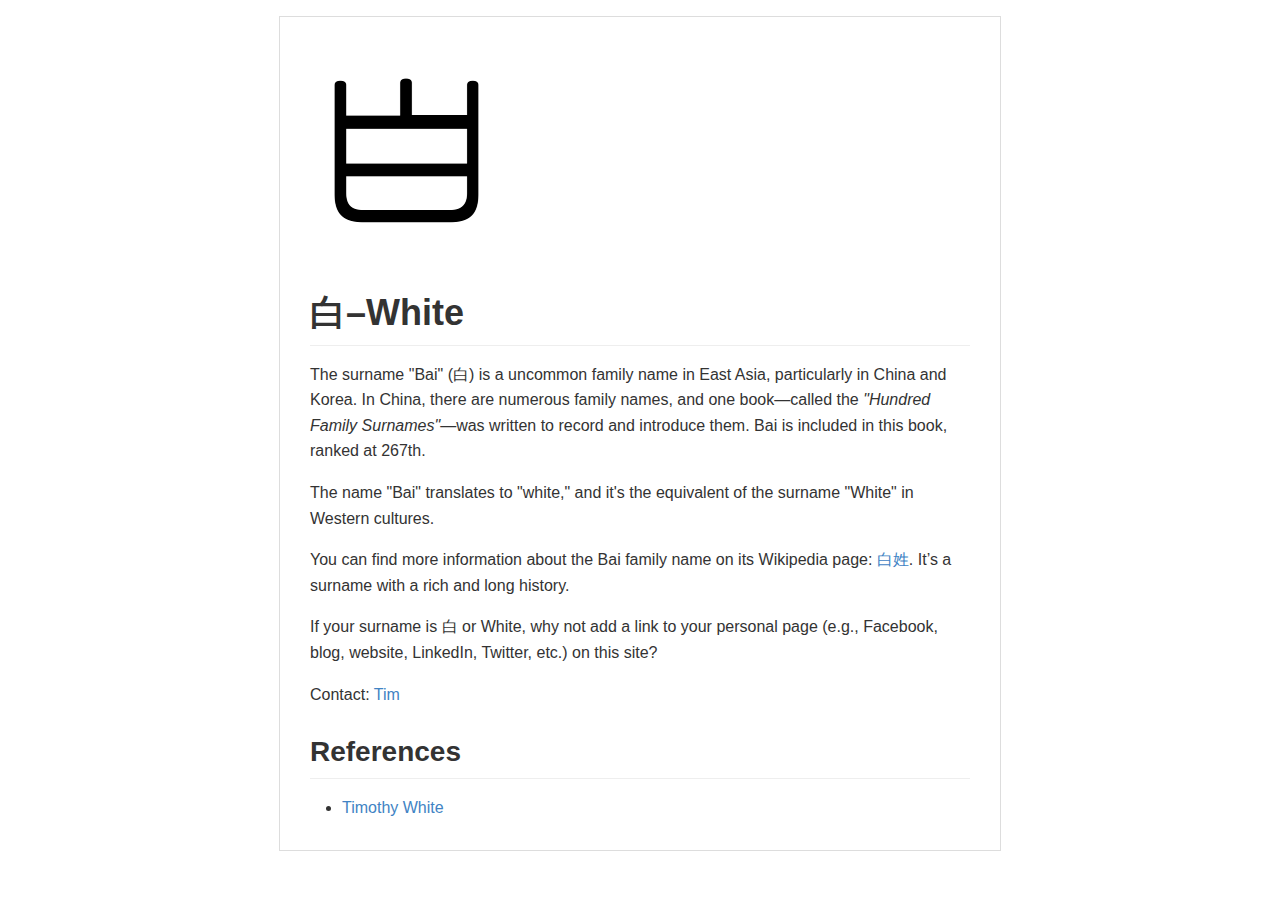
<file: index.html>
<!DOCTYPE html>
<!--[if IEMobile 7 ]>
<html class="no-js iem7"><![endif]-->
<!--[if lt IE 9]>
<html class="no-js lte-ie8"><![endif]-->
<!--[if (gt IE 8)|(gt IEMobile 7)|!(IEMobile)|!(IE)]><!-->
<html class="no-js" lang="en"><!--<![endif]-->


<html>
<head>
    <meta charset="utf-8"/>
    <title>Bai-White</title>
    <meta name="description" content="List of Bai/White' history on the Internet."/>
    <meta name="keywords" content="Bai, White, Family Name, History, East Asia"/>
    <link href="/favicon.png" rel="icon">
    <link rel="stylesheet" href="/style.css">

</head>
<body>
<article class="markdown-body">
    <p><img alt="Bai" src="/favicon.png"/></p>
    <h1 id="-white"><a name="user-content--white" href="#-white" class="headeranchor-link" aria-hidden="true"><span
            class="headeranchor"></span></a>白&ndash;White</h1>
    <p>
        The surname "Bai" (白) is a uncommon family name in East Asia,
        particularly in China and Korea. In China,
        there are numerous family names, and one book—called the <em>"Hundred Family Surnames"</em>—was written to
        record and introduce them.
        Bai is included in this book, ranked at 267th.
    </p>
    <p>
        The name "Bai" translates to "white," and it's the equivalent of the surname "White" in Western cultures.
    </p>
    <p>
        You can find more information about the Bai family name on its Wikipedia page: <a
            href="https://zh.wikipedia.org/wiki/%E7%99%BD%E5%A7%93">白姓</a>. It’s a surname with a rich and long
        history.

    <p>If your surname is 白 or White, why not add a link to your personal page (e.g., Facebook, blog, website,
        LinkedIn, Twitter, etc.) on this site?</p>
    <p>Contact: <a href="https://tim.bai.uno/contact">Tim</a></p>
    <h2 id="list">
        <a name="user-content-list" href="#list" class="headeranchor-link" aria-hidden="true"><span
                class="headeranchor"></span></a>
        References
    </h2>
    <ul>
        <li>
            <a href="https://tim.bai.uno">Timothy White</a>
        </li>
    </ul>
</article>
</body>
</html>
</file>
<file: style.css>
body {
    width: 45em;
    border: 1px solid #ddd;
    outline: 1300px solid #fff;
    margin: 16px auto;
}

body .markdown-body {
    padding: 30px;
}

@font-face {
    font-family: fontawesome-mini;
    src: url([data-uri]) format('woff');
}

@font-face {
    font-family: octicons-anchor;
    src: url([data-uri]) format('woff');
}

.markdown-body {
    font-family: sans-serif;
    -ms-text-size-adjust: 100%;
    -webkit-text-size-adjust: 100%;
    color: #333333;
    overflow: hidden;
    font-family: "Helvetica Neue", Helvetica, "Segoe UI", Arial, freesans, sans-serif;
    font-size: 16px;
    line-height: 1.6;
    word-wrap: break-word;
}

.markdown-body a {
    background: transparent;
}

.markdown-body a:active,
.markdown-body a:hover {
    outline: 0;
}

.markdown-body b,
.markdown-body strong {
    font-weight: bold;
}

.markdown-body mark {
    background: #ff0;
    color: #000;
    font-style: italic;
    font-weight: bold;
}

.markdown-body sub,
.markdown-body sup {
    font-size: 75%;
    line-height: 0;
    position: relative;
    vertical-align: baseline;
}

.markdown-body sup {
    top: -0.5em;
}

.markdown-body sub {
    bottom: -0.25em;
}

.markdown-body h1 {
    font-size: 2em;
    margin: 0.67em 0;
}

.markdown-body img {
    border: 0;
}

.markdown-body hr {
    -moz-box-sizing: content-box;
    box-sizing: content-box;
    height: 0;
}

.markdown-body pre {
    overflow: auto;
}

.markdown-body code,
.markdown-body kbd,
.markdown-body pre,
.markdown-body samp {
    font-family: monospace, monospace;
    font-size: 1em;
}

.markdown-body input {
    color: inherit;
    font: inherit;
    margin: 0;
}

.markdown-body html input[disabled] {
    cursor: default;
}

.markdown-body input {
    line-height: normal;
}

.markdown-body input[type="checkbox"] {
    box-sizing: border-box;
    padding: 0;
}

.markdown-body table {
    border-collapse: collapse;
    border-spacing: 0;
}

.markdown-body td,
.markdown-body th {
    padding: 0;
}

.markdown-body .codehilitetable {
    border: 0;
    border-spacing: 0;
}

.markdown-body .codehilitetable tr {
    border: 0;
}

.markdown-body .codehilitetable pre,
.markdown-body .codehilitetable div.codehilite {
    margin: 0;
}

.markdown-body .linenos,
.markdown-body .code,
.markdown-body .codehilitetable td {
    border: 0;
    padding: 0;
}

.markdown-body td:not(.linenos) .linenodiv {
    padding: 0 !important;
}

.markdown-body .code {
    width: 100%;
}

.markdown-body .linenos div pre,
.markdown-body .linenodiv pre,
.markdown-body .linenodiv {
    border: 0;
    -webkit-border-radius: 0;
    -moz-border-radius: 0;
    border-radius: 0;
    -webkit-border-top-left-radius: 3px;
    -webkit-border-bottom-left-radius: 3px;
    -moz-border-radius-topleft: 3px;
    -moz-border-radius-bottomleft: 3px;
    border-top-left-radius: 3px;
    border-bottom-left-radius: 3px;
}

.markdown-body .code div pre,
.markdown-body .code div {
    border: 0;
    -webkit-border-radius: 0;
    -moz-border-radius: 0;
    border-radius: 0;
    -webkit-border-top-right-radius: 3px;
    -webkit-border-bottom-right-radius: 3px;
    -moz-border-radius-topright: 3px;
    -moz-border-radius-bottomright: 3px;
    border-top-right-radius: 3px;
    border-bottom-right-radius: 3px;
}

.markdown-body * {
    -moz-box-sizing: border-box;
    box-sizing: border-box;
}

.markdown-body input {
    font: 13px Helvetica, arial, freesans, clean, sans-serif, "Segoe UI Emoji", "Segoe UI Symbol";
    line-height: 1.4;
}

.markdown-body a {
    color: #4183c4;
    text-decoration: none;
}

.markdown-body a:hover,
.markdown-body a:focus,
.markdown-body a:active {
    text-decoration: underline;
}

.markdown-body hr {
    height: 0;
    margin: 15px 0;
    overflow: hidden;
    background: transparent;
    border: 0;
    border-bottom: 1px solid #ddd;
}

.markdown-body hr:before,
.markdown-body hr:after {
    display: table;
    content: " ";
}

.markdown-body hr:after {
    clear: both;
}

.markdown-body h1,
.markdown-body h2,
.markdown-body h3,
.markdown-body h4,
.markdown-body h5,
.markdown-body h6 {
    margin-top: 15px;
    margin-bottom: 15px;
    line-height: 1.1;
}

.markdown-body h1 {
    font-size: 30px;
}

.markdown-body h2 {
    font-size: 21px;
}

.markdown-body h3 {
    font-size: 16px;
}

.markdown-body h4 {
    font-size: 14px;
}

.markdown-body h5 {
    font-size: 12px;
}

.markdown-body h6 {
    font-size: 11px;
}

.markdown-body blockquote {
    margin: 0;
}

.markdown-body ul,
.markdown-body ol {
    padding: 0;
    margin-top: 0;
    margin-bottom: 0;
}

.markdown-body ol ol,
.markdown-body ul ol {
    list-style-type: lower-roman;
}

.markdown-body ul ul ol,
.markdown-body ul ol ol,
.markdown-body ol ul ol,
.markdown-body ol ol ol {
    list-style-type: lower-alpha;
}

.markdown-body dd {
    margin-left: 0;
}

.markdown-body code,
.markdown-body pre,
.markdown-body samp {
    font-family: Consolas, "Liberation Mono", Menlo, Courier, monospace;
    font-size: 12px;
}

.markdown-body pre {
    margin-top: 0;
    margin-bottom: 0;
}

.markdown-body kbd {
    background-color: #e7e7e7;
    background-image: -moz-linear-gradient(#fefefe, #e7e7e7);
    background-image: -webkit-linear-gradient(#fefefe, #e7e7e7);
    background-image: linear-gradient(#fefefe, #e7e7e7);
    background-repeat: repeat-x;
    border-radius: 2px;
    border: 1px solid #cfcfcf;
    color: #000;
    padding: 3px 5px;
    line-height: 10px;
    font: 11px Consolas, "Liberation Mono", Menlo, Courier, monospace;
    display: inline-block;
}

.markdown-body > *:first-child {
    margin-top: 0 !important;
}

.markdown-body > *:last-child {
    margin-bottom: 0 !important;
}

.markdown-body .headeranchor-link {
    position: absolute;
    top: 0;
    bottom: 0;
    left: 0;
    display: block;
    padding-right: 6px;
    padding-left: 30px;
    margin-left: -30px;
}

.markdown-body .headeranchor-link:focus {
    outline: none;
}

.markdown-body h1,
.markdown-body h2,
.markdown-body h3,
.markdown-body h4,
.markdown-body h5,
.markdown-body h6 {
    position: relative;
    margin-top: 1em;
    margin-bottom: 16px;
    font-weight: bold;
    line-height: 1.4;
}

.markdown-body h1 .headeranchor,
.markdown-body h2 .headeranchor,
.markdown-body h3 .headeranchor,
.markdown-body h4 .headeranchor,
.markdown-body h5 .headeranchor,
.markdown-body h6 .headeranchor {
    display: none;
    color: #000;
    vertical-align: middle;
}

.markdown-body h1:hover .headeranchor-link,
.markdown-body h2:hover .headeranchor-link,
.markdown-body h3:hover .headeranchor-link,
.markdown-body h4:hover .headeranchor-link,
.markdown-body h5:hover .headeranchor-link,
.markdown-body h6:hover .headeranchor-link {
    height: 1em;
    padding-left: 8px;
    margin-left: -30px;
    line-height: 1;
    text-decoration: none;
}

.markdown-body h1:hover .headeranchor-link .headeranchor,
.markdown-body h2:hover .headeranchor-link .headeranchor,
.markdown-body h3:hover .headeranchor-link .headeranchor,
.markdown-body h4:hover .headeranchor-link .headeranchor,
.markdown-body h5:hover .headeranchor-link .headeranchor,
.markdown-body h6:hover .headeranchor-link .headeranchor {
    display: inline-block;
}

.markdown-body h1 {
    padding-bottom: 0.3em;
    font-size: 2.25em;
    line-height: 1.2;
    border-bottom: 1px solid #eee;
}

.markdown-body h2 {
    padding-bottom: 0.3em;
    font-size: 1.75em;
    line-height: 1.225;
    border-bottom: 1px solid #eee;
}

.markdown-body h3 {
    font-size: 1.5em;
    line-height: 1.43;
}

.markdown-body h4 {
    font-size: 1.25em;
}

.markdown-body h5 {
    font-size: 1em;
}

.markdown-body h6 {
    font-size: 1em;
    color: #777;
}

.markdown-body p,
.markdown-body blockquote,
.markdown-body ul,
.markdown-body ol,
.markdown-body dl,
.markdown-body table,
.markdown-body pre,
.markdown-body .admonition {
    margin-top: 0;
    margin-bottom: 16px;
}

.markdown-body hr {
    height: 4px;
    padding: 0;
    margin: 16px 0;
    background-color: #e7e7e7;
    border: 0 none;
}

.markdown-body ul,
.markdown-body ol {
    padding-left: 2em;
}

.markdown-body ul ul,
.markdown-body ul ol,
.markdown-body ol ol,
.markdown-body ol ul {
    margin-top: 0;
    margin-bottom: 0;
}

.markdown-body li > p {
    margin-top: 16px;
}

.markdown-body dl {
    padding: 0;
}

.markdown-body dl dt {
    padding: 0;
    margin-top: 16px;
    font-size: 1em;
    font-style: italic;
    font-weight: bold;
}

.markdown-body dl dd {
    padding: 0 16px;
    margin-bottom: 16px;
}

.markdown-body blockquote {
    padding: 0 15px;
    color: #777;
    border-left: 4px solid #ddd;
}

.markdown-body blockquote > :first-child {
    margin-top: 0;
}

.markdown-body blockquote > :last-child {
    margin-bottom: 0;
}

.markdown-body table {
    display: block;
    width: 100%;
    overflow: auto;
    word-break: normal;
    word-break: keep-all;
}

.markdown-body table th {
    font-weight: bold;
}

.markdown-body table th,
.markdown-body table td {
    padding: 6px 13px;
    border: 1px solid #ddd;
}

.markdown-body table tr {
    background-color: #fff;
    border-top: 1px solid #ccc;
}

.markdown-body table tr:nth-child(2n) {
    background-color: #f8f8f8;
}

.markdown-body img {
    max-width: 100%;
    -moz-box-sizing: border-box;
    box-sizing: border-box;
}

.markdown-body code,
.markdown-body samp {
    padding: 0;
    padding-top: 0.2em;
    padding-bottom: 0.2em;
    margin: 0;
    font-size: 85%;
    background-color: rgba(0, 0, 0, 0.04);
    border-radius: 3px;
}

.markdown-body code:before,
.markdown-body code:after {
    letter-spacing: -0.2em;
    content: "\00a0";
}

.markdown-body pre > code {
    padding: 0;
    margin: 0;
    font-size: 100%;
    word-break: normal;
    white-space: pre;
    background: transparent;
    border: 0;
}

.markdown-body .codehilite {
    margin-bottom: 16px;
}

.markdown-body .codehilite pre,
.markdown-body pre {
    padding: 16px;
    overflow: auto;
    font-size: 85%;
    line-height: 1.45;
    background-color: #f7f7f7;
    border-radius: 3px;
}

.markdown-body .codehilite pre {
    margin-bottom: 0;
    word-break: normal;
}

.markdown-body pre {
    word-wrap: normal;
}

.markdown-body pre code {
    display: inline;
    max-width: initial;
    padding: 0;
    margin: 0;
    overflow: initial;
    line-height: inherit;
    word-wrap: normal;
    background-color: transparent;
    border: 0;
}

.markdown-body pre code:before,
.markdown-body pre code:after {
    content: normal;
}

/* Admonition */
.markdown-body .admonition {
    -webkit-border-radius: 3px;
    -moz-border-radius: 3px;
    position: relative;
    border-radius: 3px;
    border: 1px solid #e0e0e0;
    border-left: 6px solid #333;
    padding: 10px 10px 10px 30px;
}

.markdown-body .admonition table {
    color: #333;
}

.markdown-body .admonition p {
    padding: 0;
}

.markdown-body .admonition-title {
    font-weight: bold;
    margin: 0;
}

.markdown-body .admonition > .admonition-title {
    color: #333;
}

.markdown-body .attention > .admonition-title {
    color: #a6d796;
}

.markdown-body .caution > .admonition-title {
    color: #d7a796;
}

.markdown-body .hint > .admonition-title {
    color: #96c6d7;
}

.markdown-body .danger > .admonition-title {
    color: #c25f77;
}

.markdown-body .question > .admonition-title {
    color: #96a6d7;
}

.markdown-body .note > .admonition-title {
    color: #d7c896;
}

.markdown-body .admonition:before,
.markdown-body .attention:before,
.markdown-body .caution:before,
.markdown-body .hint:before,
.markdown-body .danger:before,
.markdown-body .question:before,
.markdown-body .note:before {
    font: normal normal 16px fontawesome-mini;
    -moz-osx-font-smoothing: grayscale;
    -webkit-user-select: none;
    -moz-user-select: none;
    -ms-user-select: none;
    user-select: none;
    line-height: 1.5;
    color: #333;
    position: absolute;
    left: 0;
    top: 0;
    padding-top: 10px;
    padding-left: 10px;
}

.markdown-body .admonition:before {
    content: "\f056\00a0";
    color: 333;
}

.markdown-body .attention:before {
    content: "\f058\00a0";
    color: #a6d796;
}

.markdown-body .caution:before {
    content: "\f06a\00a0";
    color: #d7a796;
}

.markdown-body .hint:before {
    content: "\f05a\00a0";
    color: #96c6d7;
}

.markdown-body .danger:before {
    content: "\f057\00a0";
    color: #c25f77;
}

.markdown-body .question:before {
    content: "\f059\00a0";
    color: #96a6d7;
}

.markdown-body .note:before {
    content: "\f040\00a0";
    color: #d7c896;
}

.markdown-body .admonition::after {
    content: normal;
}

.markdown-body .attention {
    border-left: 6px solid #a6d796;
}

.markdown-body .caution {
    border-left: 6px solid #d7a796;
}

.markdown-body .hint {
    border-left: 6px solid #96c6d7;
}

.markdown-body .danger {
    border-left: 6px solid #c25f77;
}

.markdown-body .question {
    border-left: 6px solid #96a6d7;
}

.markdown-body .note {
    border-left: 6px solid #d7c896;
}

.markdown-body .admonition > *:first-child {
    margin-top: 0 !important;
}

.markdown-body .admonition > *:last-child {
    margin-bottom: 0 !important;
}

/* progress bar*/
.markdown-body .progress {
    display: block;
    width: 300px;
    margin: 10px 0;
    height: 24px;
    -webkit-border-radius: 3px;
    -moz-border-radius: 3px;
    border-radius: 3px;
    background-color: #ededed;
    position: relative;
    box-shadow: inset -1px 1px 3px rgba(0, 0, 0, .1);
}

.markdown-body .progress-label {
    position: absolute;
    text-align: center;
    font-weight: bold;
    width: 100%;
    margin: 0;
    line-height: 24px;
    color: #333;
    text-shadow: 1px 1px 0 #fefefe, -1px -1px 0 #fefefe, -1px 1px 0 #fefefe, 1px -1px 0 #fefefe, 0 1px 0 #fefefe, 0 -1px 0 #fefefe, 1px 0 0 #fefefe, -1px 0 0 #fefefe, 1px 1px 2px #000;
    -webkit-font-smoothing: antialiased !important;
    white-space: nowrap;
    overflow: hidden;
}

.markdown-body .progress-bar {
    height: 24px;
    float: left;
    -webkit-border-radius: 3px;
    -moz-border-radius: 3px;
    border-radius: 3px;
    background-color: #96c6d7;
    box-shadow: inset 0 1px 0 rgba(255, 255, 255, .5), inset 0 -1px 0 rgba(0, 0, 0, .1);
    background-size: 30px 30px;
    background-image: -webkit-linear-gradient(
            135deg, rgba(255, 255, 255, .4) 27%,
            transparent 27%,
            transparent 52%, rgba(255, 255, 255, .4) 52%,
            rgba(255, 255, 255, .4) 77%,
            transparent 77%, transparent
    );
    background-image: -moz-linear-gradient(
            135deg,
            rgba(255, 255, 255, .4) 27%, transparent 27%,
            transparent 52%, rgba(255, 255, 255, .4) 52%,
            rgba(255, 255, 255, .4) 77%, transparent 77%,
            transparent
    );
    background-image: -ms-linear-gradient(
            135deg,
            rgba(255, 255, 255, .4) 27%, transparent 27%,
            transparent 52%, rgba(255, 255, 255, .4) 52%,
            rgba(255, 255, 255, .4) 77%, transparent 77%,
            transparent
    );
    background-image: -o-linear-gradient(
            135deg,
            rgba(255, 255, 255, .4) 27%, transparent 27%,
            transparent 52%, rgba(255, 255, 255, .4) 52%,
            rgba(255, 255, 255, .4) 77%, transparent 77%,
            transparent
    );
    background-image: linear-gradient(
            135deg,
            rgba(255, 255, 255, .4) 27%, transparent 27%,
            transparent 52%, rgba(255, 255, 255, .4) 52%,
            rgba(255, 255, 255, .4) 77%, transparent 77%,
            transparent
    );
}

.markdown-body .progress-100plus .progress-bar {
    background-color: #a6d796;
}

.markdown-body .progress-80plus .progress-bar {
    background-color: #c6d796;
}

.markdown-body .progress-60plus .progress-bar {
    background-color: #d7c896;
}

.markdown-body .progress-40plus .progress-bar {
    background-color: #d7a796;
}

.markdown-body .progress-20plus .progress-bar {
    background-color: #d796a6;
}

.markdown-body .progress-0plus .progress-bar {
    background-color: #c25f77;
}

.markdown-body .candystripe-animate .progress-bar {
    -webkit-animation: animate-stripes 3s linear infinite;
    -moz-animation: animate-stripes 3s linear infinite;
    animation: animate-stripes 3s linear infinite;
}

@-webkit-keyframes animate-stripes {
    0% {
        background-position: 0 0;
    }

    100% {
        background-position: 60px 0;
    }
}

@-moz-keyframes animate-stripes {
    0% {
        background-position: 0 0;
    }

    100% {
        background-position: 60px 0;
    }
}

@keyframes animate-stripes {
    0% {
        background-position: 0 0;
    }

    100% {
        background-position: 60px 0;
    }
}

.markdown-body .gloss .progress-bar {
    box-shadow: inset 0 4px 12px rgba(255, 255, 255, .7),
    inset 0 -12px 0 rgba(0, 0, 0, .05);
}

/* Multimarkdown Critic Blocks */
.markdown-body .critic_mark {
    background: #ff0;
}

.markdown-body .critic_delete {
    color: #c82829;
    text-decoration: line-through;
}

.markdown-body .critic_insert {
    color: #718c00;
    text-decoration: underline;
}

.markdown-body .critic_comment {
    color: #8e908c;
    font-style: italic;
}

.markdown-body .headeranchor {
    font: normal normal 16px octicons-anchor;
    line-height: 1;
    display: inline-block;
    text-decoration: none;
    -webkit-font-smoothing: antialiased;
    -moz-osx-font-smoothing: grayscale;
    -webkit-user-select: none;
    -moz-user-select: none;
    -ms-user-select: none;
    user-select: none;
}

.headeranchor:before {
    content: '\f05c';
}

.markdown-body .task-list-item {
    list-style-type: none;
}

.markdown-body .task-list-item + .task-list-item {
    margin-top: 3px;
}

.markdown-body .task-list-item input {
    margin: 0 4px 0.25em -20px;
    vertical-align: middle;
}

/* Media */
@media only screen and (min-width: 480px) {
    .markdown-body {
        font-size: 14px;
    }
}

@media only screen and (min-width: 768px) {
    .markdown-body {
        font-size: 16px;
    }
}

@media print {
    .markdown-body * {
        background: transparent !important;
        color: black !important;
        filter: none !important;
        -ms-filter: none !important;
    }

    .markdown-body {
        font-size: 12pt;
        max-width: 100%;
        outline: none;
        border: 0;
    }

    .markdown-body a,
    .markdown-body a:visited {
        text-decoration: underline;
    }

    .markdown-body .headeranchor-link {
        display: none;
    }

    .markdown-body a[href]:after {
        content: " (" attr(href) ")";
    }

    .markdown-body abbr[title]:after {
        content: " (" attr(title) ")";
    }

    .markdown-body .ir a:after,
    .markdown-body a[href^="javascript:"]:after,
    .markdown-body a[href^="#"]:after {
        content: "";
    }

    .markdown-body pre {
        white-space: pre;
        white-space: pre-wrap;
        word-wrap: break-word;
    }

    .markdown-body pre,
    .markdown-body blockquote {
        border: 1px solid #999;
        padding-right: 1em;
        page-break-inside: avoid;
    }

    .markdown-body .progress,
    .markdown-body .progress-bar {
        -moz-box-shadow: none;
        -webkit-box-shadow: none;
        box-shadow: none;
    }

    .markdown-body .progress {
        border: 1px solid #ddd;
    }

    .markdown-body .progress-bar {
        height: 22px;
        border-right: 1px solid #ddd;
    }

    .markdown-body tr,
    .markdown-body img {
        page-break-inside: avoid;
    }

    .markdown-body img {
        max-width: 100% !important;
    }

    .markdown-body p,
    .markdown-body h2,
    .markdown-body h3 {
        orphans: 3;
        widows: 3;
    }

    .markdown-body h2,
    .markdown-body h3 {
        page-break-after: avoid;
    }
}
</file>
